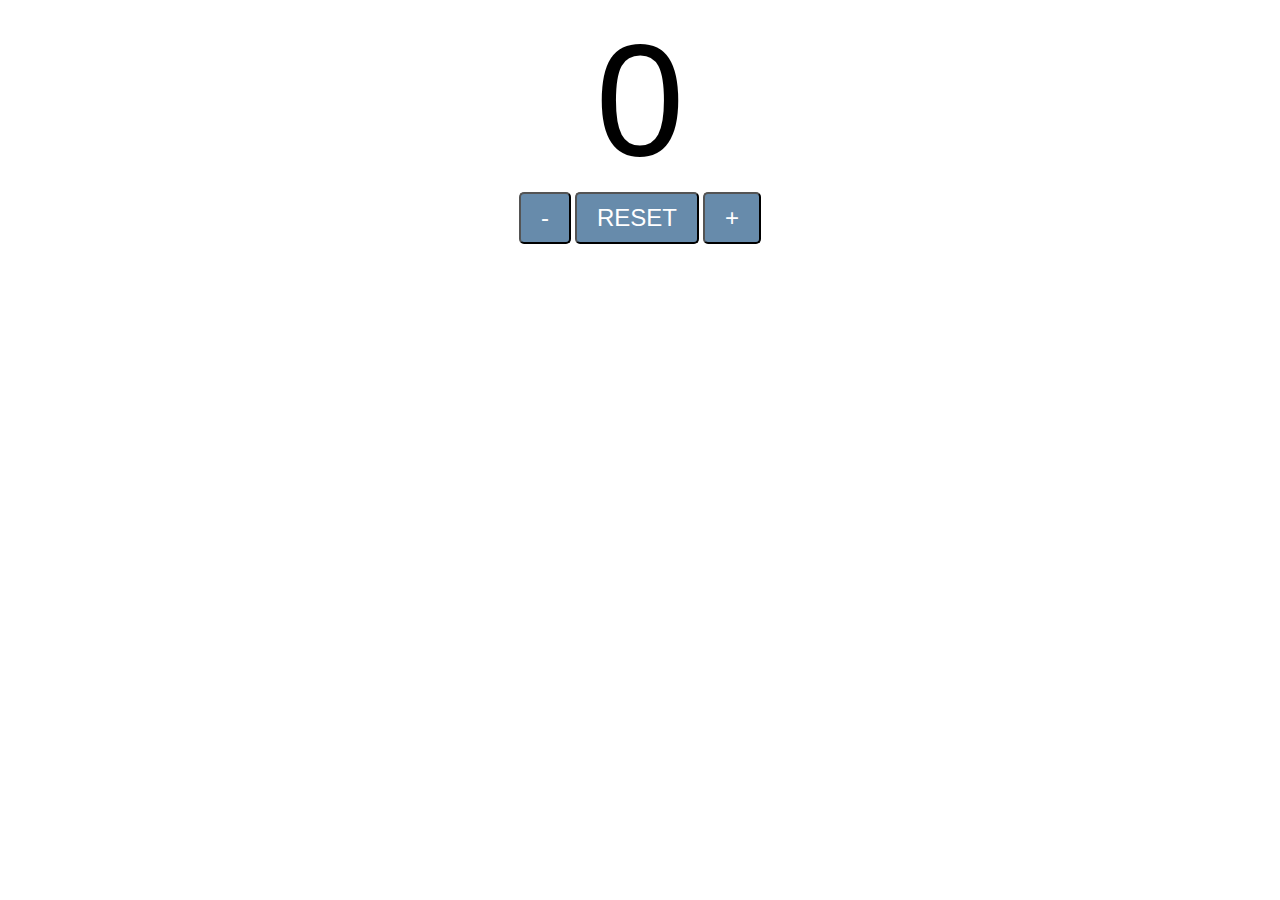
<file: count program/index.html>
<!DOCTYPE html>
<html lang="en">
<head>
    <meta charset="UTF-8">
    <meta name="viewport" content="width=device-width, initial-scale=1.0">
    <title>Counter Program</title>
    <link rel="stylesheet" href="style.css">
</head>
<body>
    <label id="countLabel">0</label>
    <div id="btnContainer">
        <button id="decreaseBtn" class="btns">-</button>
        <button id="resetBtn" class="btns">RESET</button>
        <button id="increaseBtn" class="btns">+</button>
    </div>
    <script src="index.js"></script>
</body>
</html>
</file>
<file: count program/style.css>
#countLabel {
    display: block;
    text-align: center;
    font-size: 10em;
    font-family: Helvetica;
}

#btnContainer {
    text-align: center;
}

.btns {
    padding: 10px 20px;
    font-size: 1.5em;
    color: #fff;
    background-color: rgb(103, 139, 171);
    border-radius: 5px;
    cursor: pointer;
    transition: background-color 0.3s;
}

.btns:hover {
    background-color: rgb(72, 123, 168);
}
</file>
